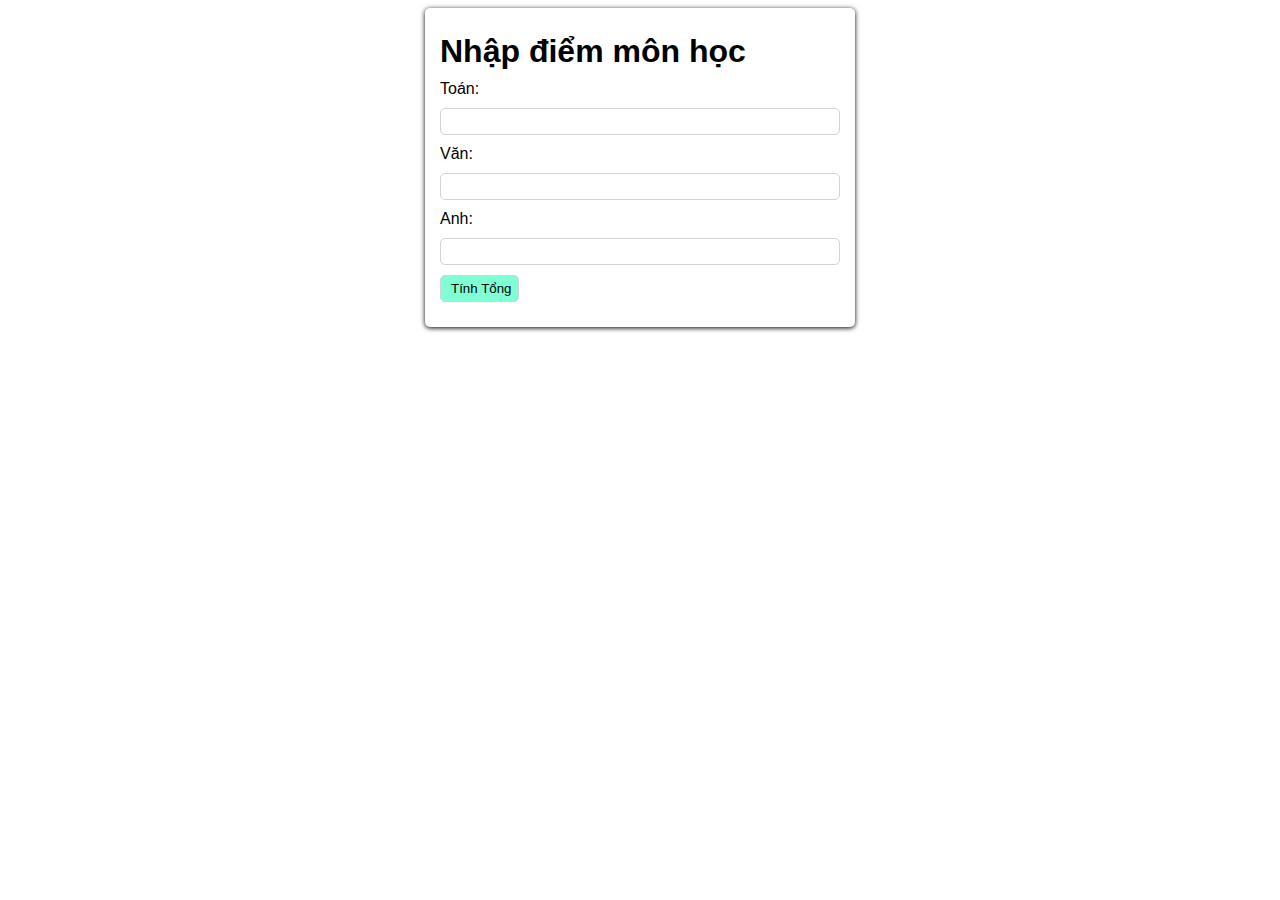
<file: 206/index.html>
<!DOCTYPE html>
<html lang="en">
  <head>
    <meta charset="UTF-8" />
    <meta name="viewport" content="width=device-width, initial-scale=1.0" />
    <title>Document</title>
    <link rel="stylesheet" href="./css/styles.css" />
  </head>
  <body>
    <main>
      <form action="" method="post">
        <h1>Nhập điểm môn học</h1>

        <label for="toan">Toán:</label>
        <input type="number" id="toan" step="0.2" min="0" max="10" required />
        <label for="van">Văn:</label>
        <input type="number" id="Van" step="0.2" min="0" max="10" required />
        <label for="anh">Anh:</label>
        <input type="number" id="anh" step="0.2" min="0" max="10" required />
        <button class="evaluate" type="button">Tính Tổng</button>
        <div id="result"></div>
      </form>
    </main>
    <script src="./javascript/styles.js"></script>
  </body>
</html>
</file>
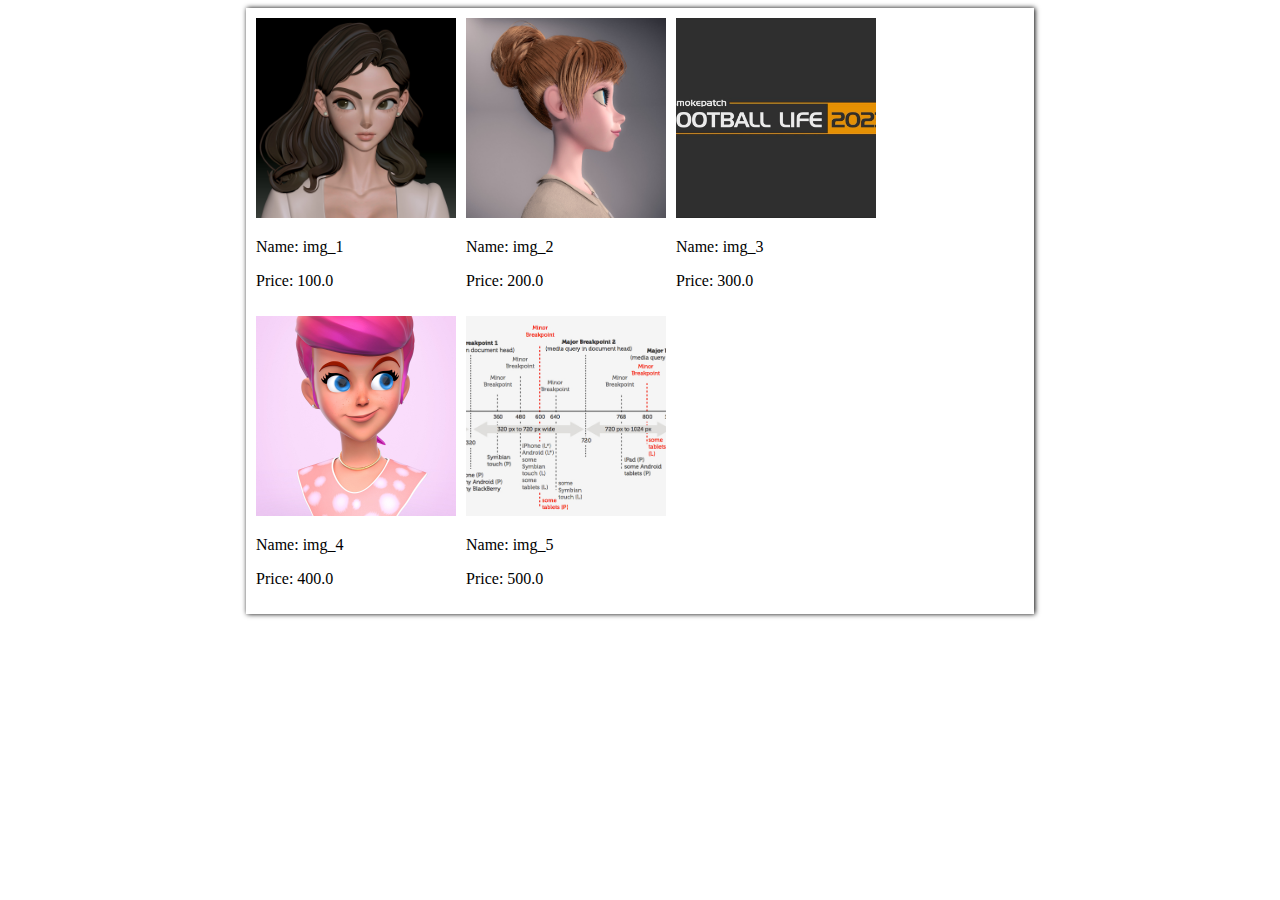
<file: domCreatedViaJs/index.html>
<!DOCTYPE html>
<html lang="en">
  <head>
    <meta charset="UTF-8" />
    <meta name="viewport" content="width=device-width, initial-scale=1.0" />
    <title>imgList</title>
    <link rel="stylesheet" href="style.css" />
  </head>
  <body>
    <main>
      <div class="container"></div>
    </main>
    <script src="styles.js"></script>
  </body>
</html>
</file>
<file: 206/css/styles.css>
form {
  max-width: 400px;
  margin: auto;
  width: 100%;
  padding: 15px;
  box-shadow: 0px 1px 5px 0px;
  font-family: "Segoe UI", Tahoma, Geneva, Verdana, sans-serif;
  border-radius: 5px;
}

form * {
  display: block;
  width: 100%;
  margin-block: 10px;
}

form input,
form button {
  padding-block: 5px;
  border-radius: 5px;
  outline: none;
  border: 1px solid lightgray;
  padding-left: 10px;
  box-sizing: border-box;
}

button {
  width: unset;
  background-color: aquamarine;
}
</file>
<file: domCreatedViaJs/style.css>
.container {
  max-width: 768px;
  width: 100%;
  margin: auto;
  box-shadow: 1px 0px 5px 0;
  padding: 10px;
}

img {
  object-fit: cover;
  width: 200px;
  height: 200px;
}

ul {
  list-style-type: none;
  margin: 0;
  padding: 0;
  display: flex;
  flex-wrap: wrap;
  gap: 10px;
}
li {
}
</file>
